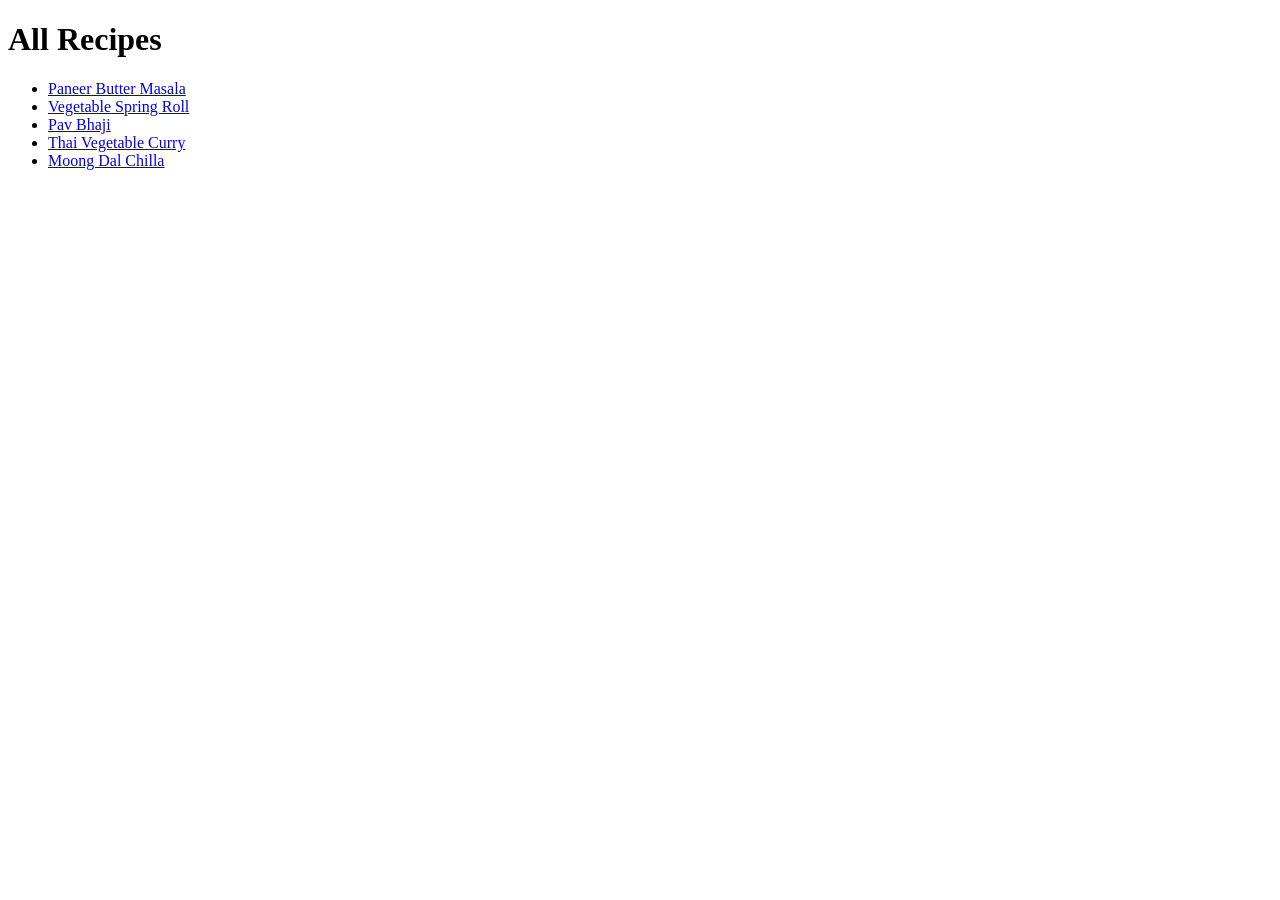
<file: odin-recipes/index.html>
<!DOCTYPE html>
<html lang="en">

<head>
    <meta charset="UTF-8">
    <meta name="viewport" content="width=device-width, initial-scale=1.0">
    <title>recipes</title>
</head>

<body>

    <h1>All Recipes</h1>

    <ul>
        <li><a href="recipes/paneer-butter-masala.html">Paneer Butter Masala</a></li>
        <li>
            <a href="recipes/vegetable-spring-roll.html">Vegetable Spring Roll</a>
        </li>
        <li>
            <a href="recipes/pav-bhaji.html">Pav Bhaji</a>
        </li>
        <li>
            <a href="recipes/thai-vegetable-curry.html">Thai Vegetable Curry</a>
        </li>
        <li>
            <a href="recipes/moong-daal-chilla.html">Moong Dal Chilla</a>
        </li>

    </ul>

</body>

</html>
</file>
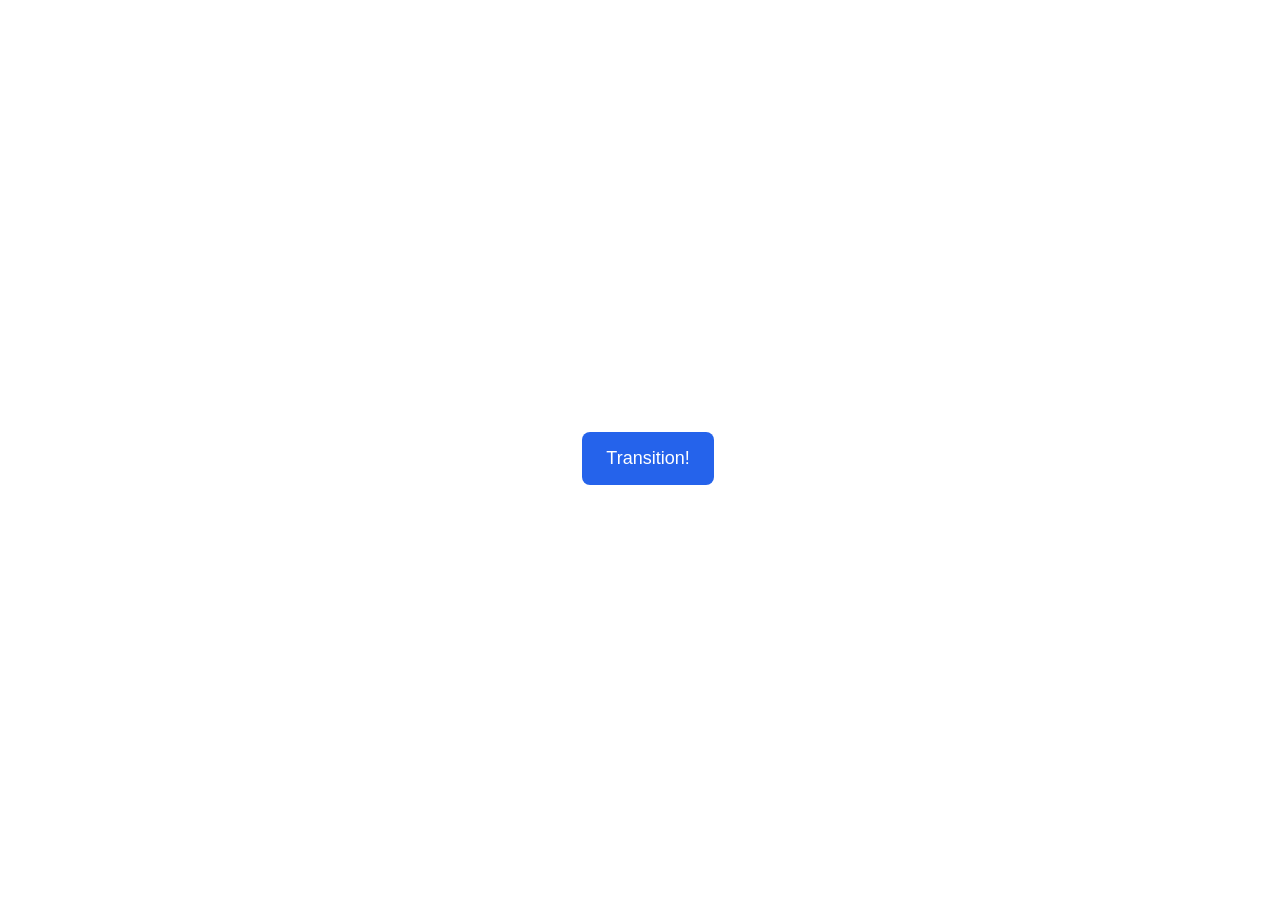
<file: advanced-html-css/animation/01-button-hover/index.html>
<!DOCTYPE html>
<html lang="en">
  <head>
    <meta charset="UTF-8" />
    <meta http-equiv="X-UA-Compatible" content="IE=edge" />
    <meta name="viewport" content="width=device-width, initial-scale=1.0" />
    <title>Button Hover</title>
    <link rel="stylesheet" href="style.css" />
  </head>
  <body>
    <div id="transition-container">
      <button>Transition!</button>
    </div>
  </body>
</html>
</file>
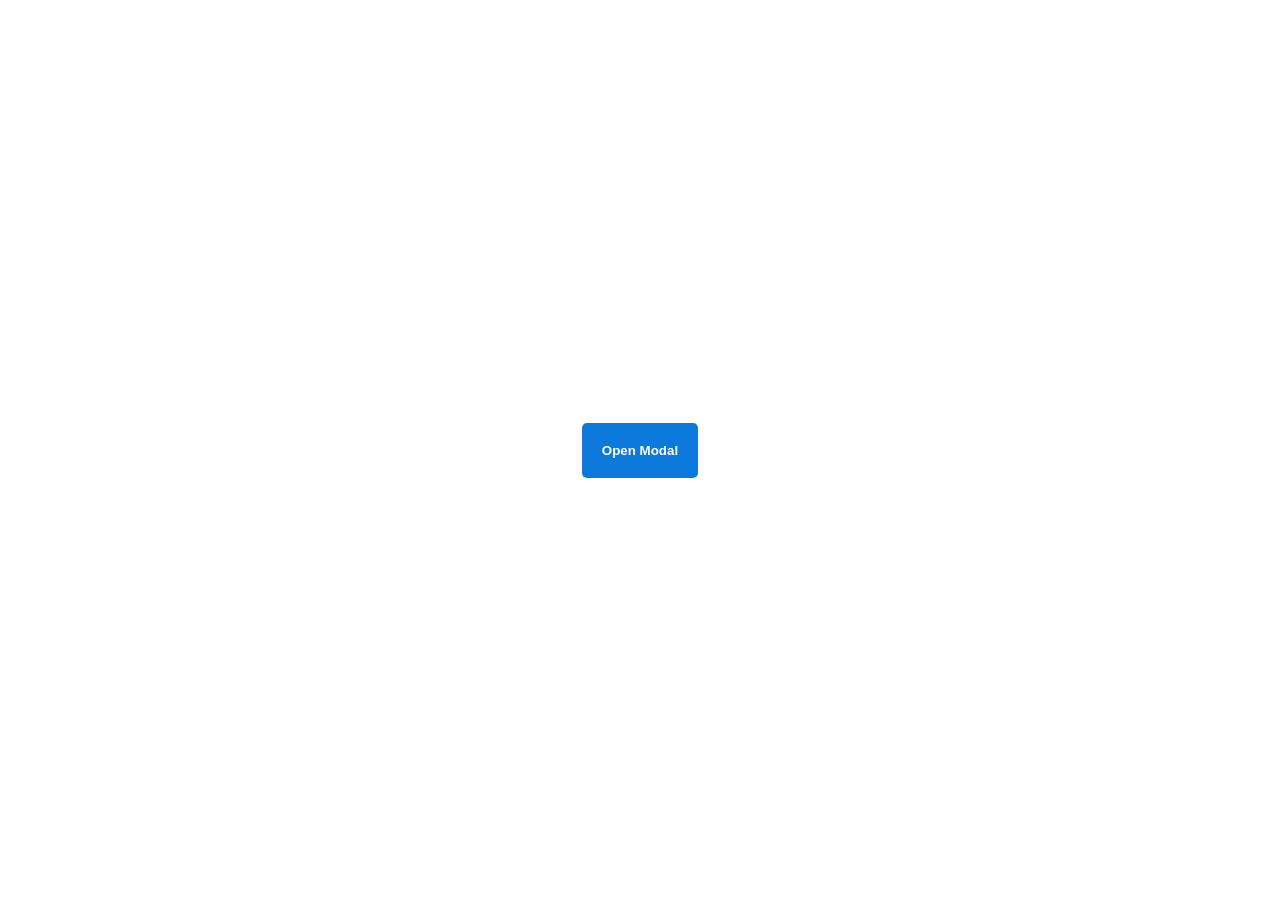
<file: advanced-html-css/animation/02-pop-up/index.html>
<!DOCTYPE html>
<html lang="en">
  <head>
    <meta charset="UTF-8" />
    <meta http-equiv="X-UA-Compatible" content="IE=edge" />
    <meta name="viewport" content="width=device-width, initial-scale=1.0" />
    <title>Popup</title>
    <link rel="stylesheet" href="style.css" />
  </head>
  <body>
    <div class="backdrop"></div>
    <div class="popup-modal">
      <h1>Look at me!</h1>
      <p>I'm a pop up dialog!</p>
      <button id="close-modal">Close Modal</button>
    </div>
    <div class="button-container">
      <button id="trigger-modal">Open Modal</button>
    </div>
    <script src="script.js"></script>
  </body>
</html>
</file>
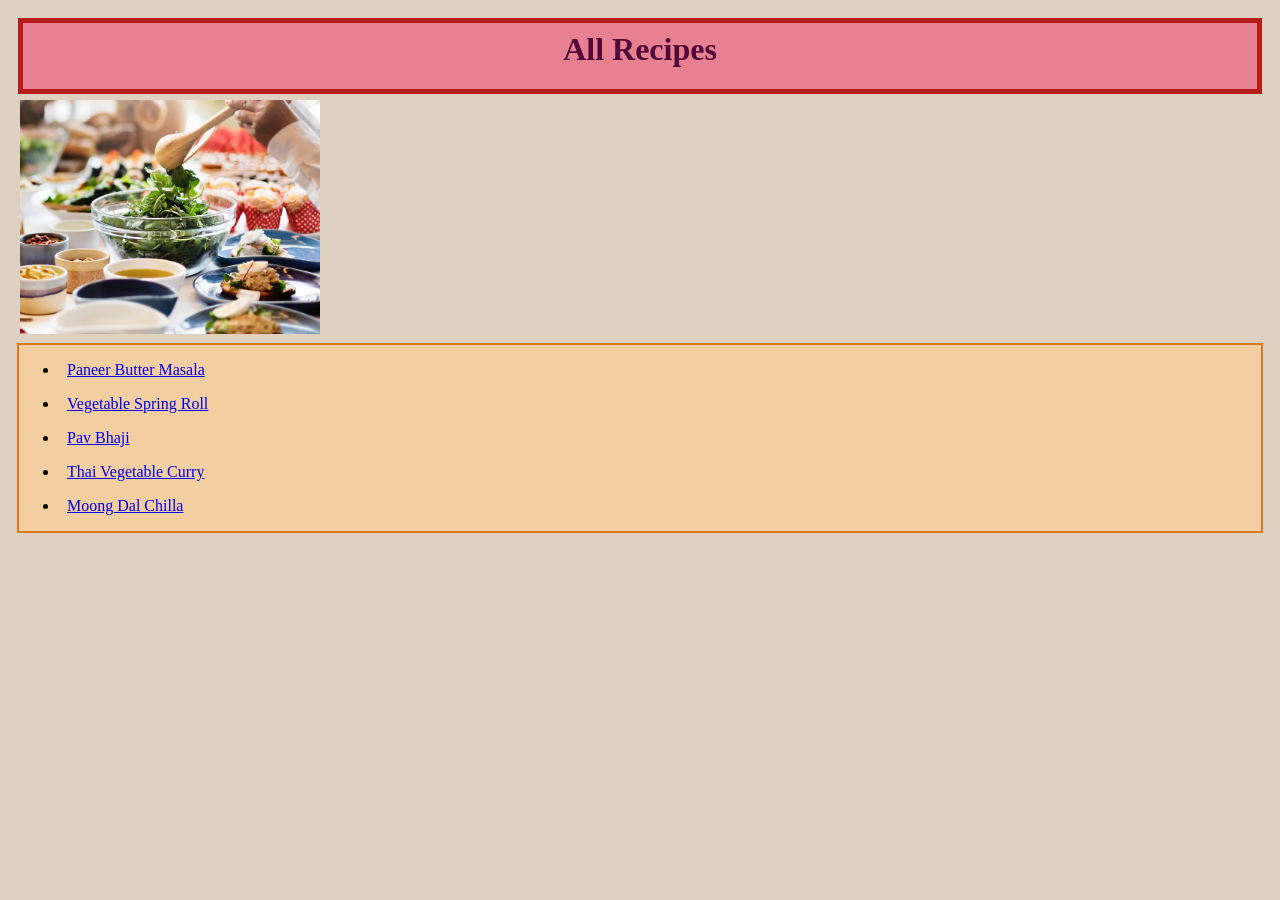
<file: foundations/projects/odin-recipes/index.html>
<!DOCTYPE html>
<html lang="en">

<head>
    <meta charset="UTF-8">
    <meta name="viewport" content="width=device-width, initial-scale=1.0">
    <title>recipes</title>
    <link rel="stylesheet" href="./recipes/styles.css">
    
</head>

<body>

    <h1 style="margin:2px;">All Recipes</h1>

    <img src="home_page_image.jpg" alt="food image" width="300px">

    <ul style="border: 2px solid rgb(217, 122, 33)">
        <li><a href="recipes/paneer-butter-masala.html">Paneer Butter Masala</a></li>
        <li>
            <a href="recipes/vegetable-spring-roll.html">Vegetable Spring Roll</a>
        </li>
        <li>
            <a href="recipes/pav-bhaji.html">Pav Bhaji</a>
        </li>
        <li>
            <a href="recipes/thai-vegetable-curry.html">Thai Vegetable Curry</a>
        </li>
        <li>
            <a href="recipes/moong-daal-chilla.html">Moong Dal Chilla</a>
        </li>

    </ul>

</body>

</html>
</file>
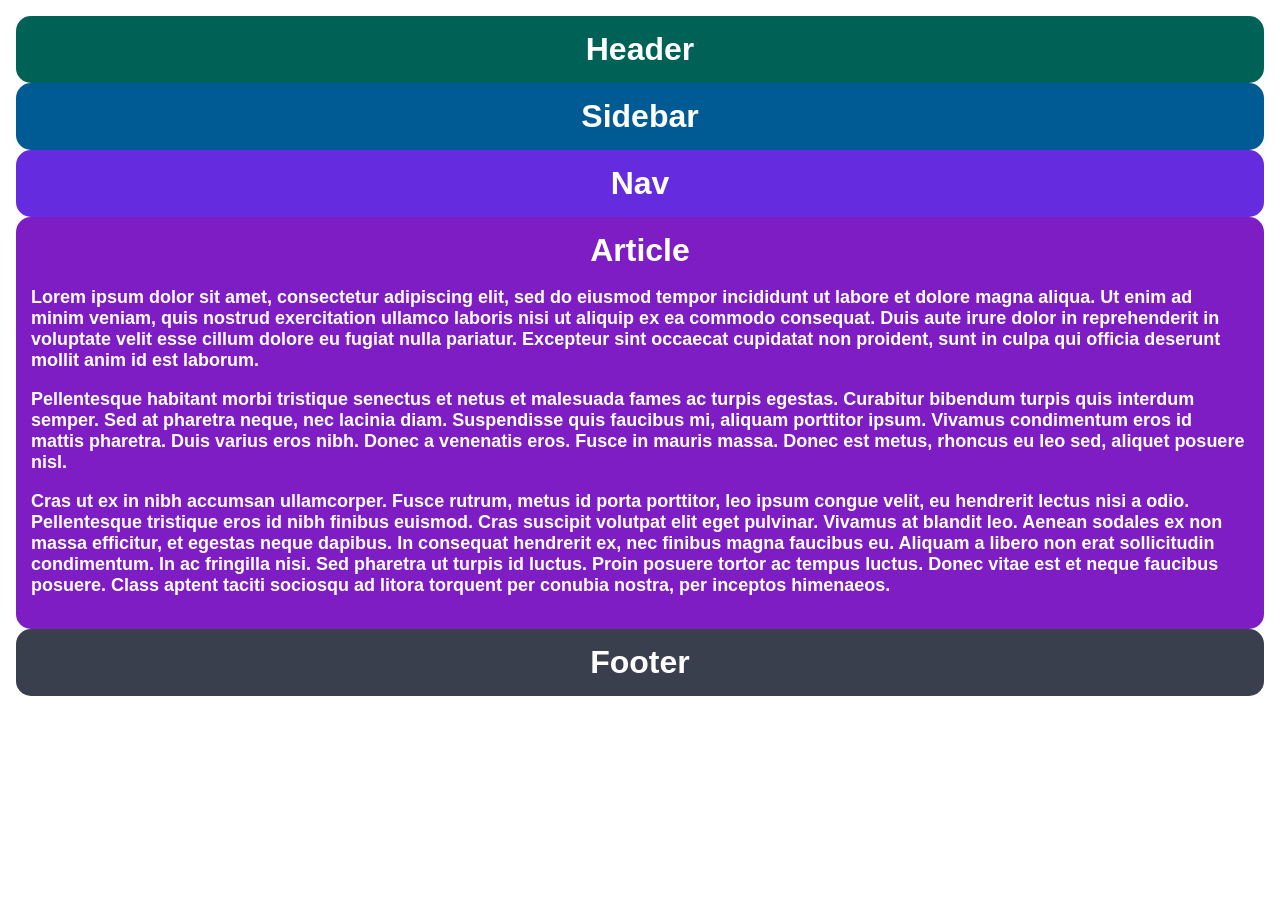
<file: intermediate-html-css/advanced-grid/01-responsive-holy-grail/index.html>
<!DOCTYPE html>
<html lang="en">
  <head>
    <meta charset="UTF-8">
    <meta http-equiv="X-UA-Compatible" content="IE=edge">
    <meta name="viewport" content="width=device-width, initial-scale=1.0">
    <title>Responsive Holy Grail</title>
    <link rel="stylesheet" href="style.css">
  </head>
  <body>
    <div class="container">
      <div class="header">Header</div>
      <div class="sidebar">Sidebar</div>
      <div class="nav">Nav</div>
      <div class="article">Article
        <p>Lorem  ipsum dolor sit amet, consectetur adipiscing elit, sed do eiusmod tempor incididunt ut labore et dolore magna aliqua. Ut enim ad minim veniam, quis nostrud exercitation ullamco laboris nisi ut aliquip ex ea commodo consequat. Duis aute irure dolor in reprehenderit in voluptate velit esse cillum dolore eu fugiat nulla pariatur. Excepteur sint occaecat cupidatat non proident, sunt in culpa qui officia deserunt mollit anim id est laborum.</p>
        <p>Pellentesque habitant morbi tristique senectus et netus et malesuada fames ac turpis egestas. Curabitur bibendum turpis quis interdum semper. Sed at pharetra neque, nec lacinia diam. Suspendisse quis faucibus mi, aliquam porttitor ipsum. Vivamus condimentum eros id mattis pharetra. Duis varius eros nibh. Donec a venenatis eros. Fusce in mauris massa. Donec est metus, rhoncus eu leo sed, aliquet posuere nisl.</p>
        <p>Cras ut ex in nibh accumsan ullamcorper. Fusce rutrum, metus id porta porttitor, leo ipsum congue velit, eu hendrerit lectus nisi a odio. Pellentesque tristique eros id nibh finibus euismod. Cras suscipit volutpat elit eget pulvinar. Vivamus at blandit leo. Aenean sodales ex non massa efficitur, et egestas neque dapibus. In consequat hendrerit ex, nec finibus magna faucibus eu. Aliquam a libero non erat sollicitudin condimentum. In ac fringilla nisi. Sed pharetra ut turpis id luctus. Proin posuere tortor ac tempus luctus. Donec vitae est et neque faucibus posuere. Class aptent taciti sociosqu ad litora torquent per conubia nostra, per inceptos himenaeos.</p>
      </div>
      <div class="footer">Footer</div>
    </div>
  </body>
</html>
</file>
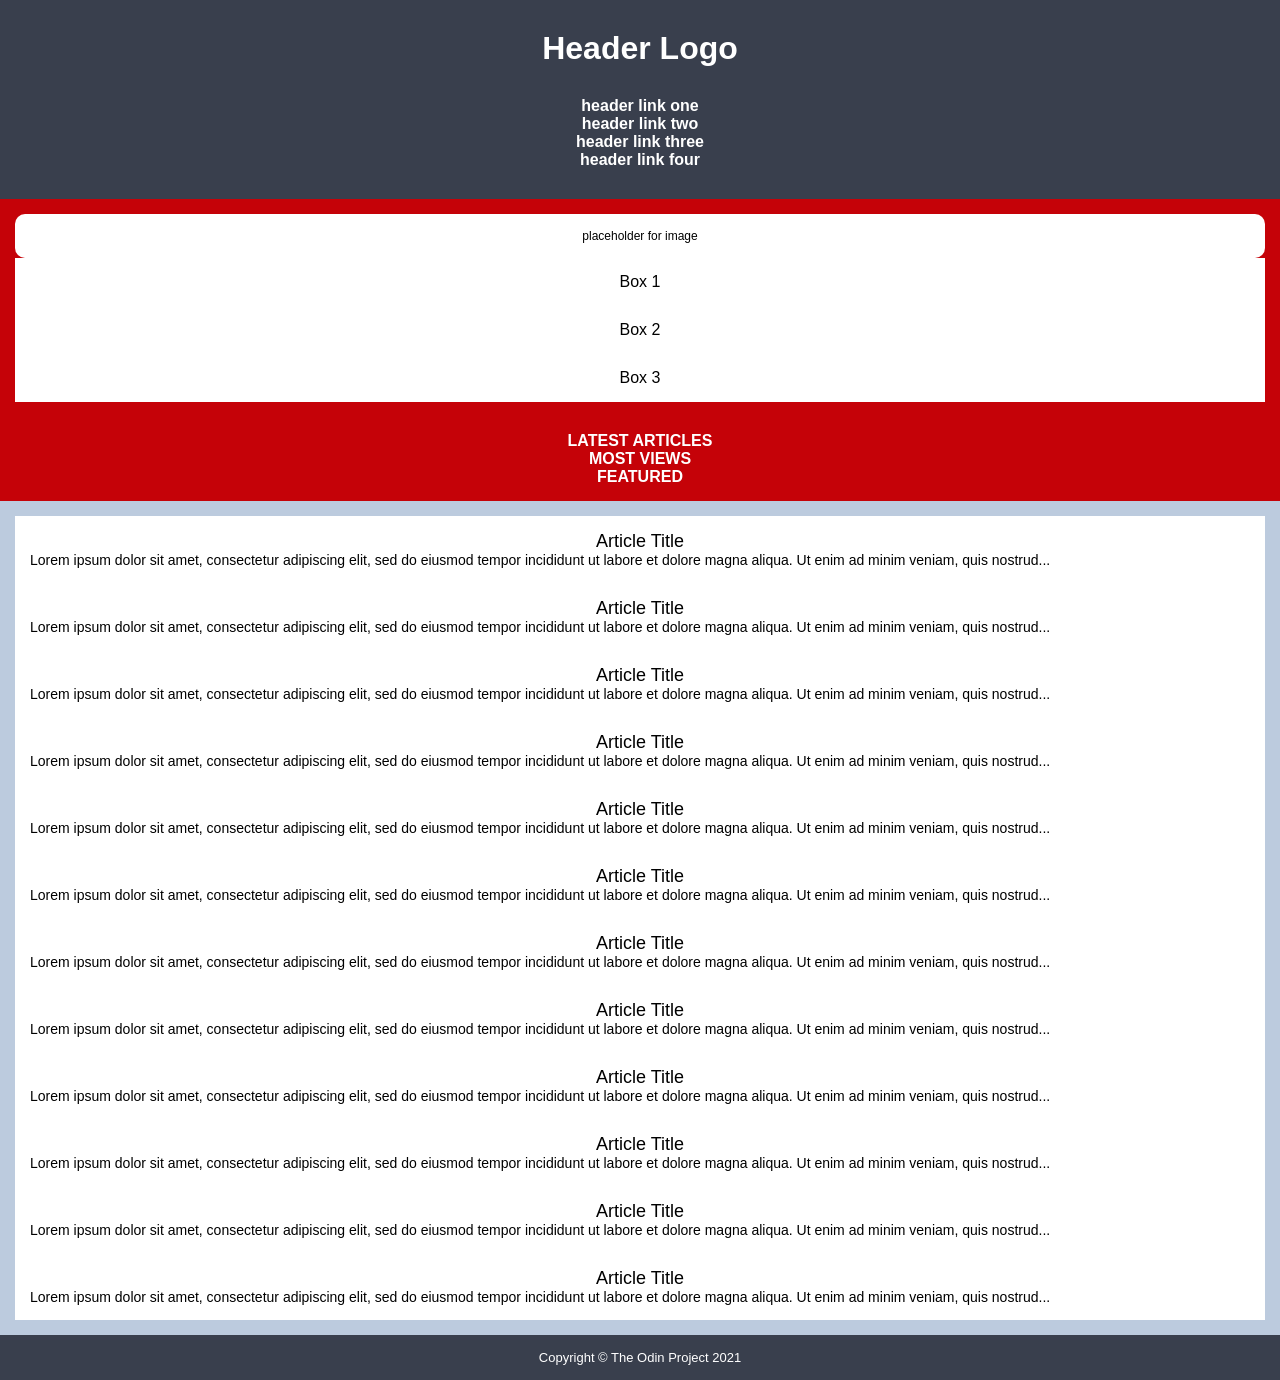
<file: intermediate-html-css/advanced-grid/02-holy-grail-mockup/index.html>
<!DOCTYPE html>
<html lang="en">
  <head>
    <meta charset="UTF-8">
    <meta http-equiv="X-UA-Compatible" content="IE=edge">
    <meta name="viewport" content="width=device-width, initial-scale=1.0">
    <title>Holy Grail Mockup</title>
    <link rel="stylesheet" href="style.css">
  </head>
  <body>
    <div class="container">

      <div class="header">
        <div class="logo">Header Logo</div>
        <div class="menu">
          <ul>
            <li>header link one</li>
            <li>header link two</li>
            <li>header link three</li>
            <li>header link four</li>
          </ul>
        </div>
      </div>

      <div class="sidebar">
        <div class="photo">
          <p>placeholder for image</p>    
        </div>
        <div class="side-content">Box 1
        </div>
        <div class="side-content">Box 2
        </div>
        <div class="side-content">Box 3
        </div>
      </div>

      <div class="nav">
        <ul>
          <li>Latest Articles</li>
          <li>Most Views</li>
          <li>Featured</li>
        </ul>
      </div>

      <div class="article">
        <div class="card">
          <p class="title">Article Title</p>
          <p>Lorem ipsum dolor sit amet, consectetur adipiscing elit, sed do eiusmod tempor incididunt ut labore et dolore magna aliqua. Ut enim ad minim veniam, quis nostrud...</p>
        </div>
        <div class="card">
          <p class="title">Article Title</p>
          <p>Lorem ipsum dolor sit amet, consectetur adipiscing elit, sed do eiusmod tempor incididunt ut labore et dolore magna aliqua. Ut enim ad minim veniam, quis nostrud...</p>
        </div>
        <div class="card">
          <p class="title">Article Title</p>
          <p>Lorem ipsum dolor sit amet, consectetur adipiscing elit, sed do eiusmod tempor incididunt ut labore et dolore magna aliqua. Ut enim ad minim veniam, quis nostrud...</p>
        </div>
        <div class="card">
          <p class="title">Article Title</p>
          <p>Lorem ipsum dolor sit amet, consectetur adipiscing elit, sed do eiusmod tempor incididunt ut labore et dolore magna aliqua. Ut enim ad minim veniam, quis nostrud...</p>
        </div>
        <div class="card">
          <p class="title">Article Title</p>
          <p>Lorem ipsum dolor sit amet, consectetur adipiscing elit, sed do eiusmod tempor incididunt ut labore et dolore magna aliqua. Ut enim ad minim veniam, quis nostrud...</p>
        </div>
        <div class="card">
          <p class="title">Article Title</p>
          <p>Lorem ipsum dolor sit amet, consectetur adipiscing elit, sed do eiusmod tempor incididunt ut labore et dolore magna aliqua. Ut enim ad minim veniam, quis nostrud...</p>
        </div>
        <div class="card">
          <p class="title">Article Title</p>
          <p>Lorem ipsum dolor sit amet, consectetur adipiscing elit, sed do eiusmod tempor incididunt ut labore et dolore magna aliqua. Ut enim ad minim veniam, quis nostrud...</p>
        </div>
        <div class="card">
          <p class="title">Article Title</p>
          <p>Lorem ipsum dolor sit amet, consectetur adipiscing elit, sed do eiusmod tempor incididunt ut labore et dolore magna aliqua. Ut enim ad minim veniam, quis nostrud...</p>
        </div>
        <div class="card">
          <p class="title">Article Title</p>
          <p>Lorem ipsum dolor sit amet, consectetur adipiscing elit, sed do eiusmod tempor incididunt ut labore et dolore magna aliqua. Ut enim ad minim veniam, quis nostrud...</p>
        </div>
        <div class="card">
          <p class="title">Article Title</p>
          <p>Lorem ipsum dolor sit amet, consectetur adipiscing elit, sed do eiusmod tempor incididunt ut labore et dolore magna aliqua. Ut enim ad minim veniam, quis nostrud...</p>
        </div>
        <div class="card">
          <p class="title">Article Title</p>
          <p>Lorem ipsum dolor sit amet, consectetur adipiscing elit, sed do eiusmod tempor incididunt ut labore et dolore magna aliqua. Ut enim ad minim veniam, quis nostrud...</p>
        </div>
        <div class="card">
          <p class="title">Article Title</p>
          <p>Lorem ipsum dolor sit amet, consectetur adipiscing elit, sed do eiusmod tempor incididunt ut labore et dolore magna aliqua. Ut enim ad minim veniam, quis nostrud...</p>
        </div>
      </div>

      <div class="footer">
        <p>Copyright © The Odin Project 2021</p>
      </div>
      
    </div>
  </body>
</html>
</file>
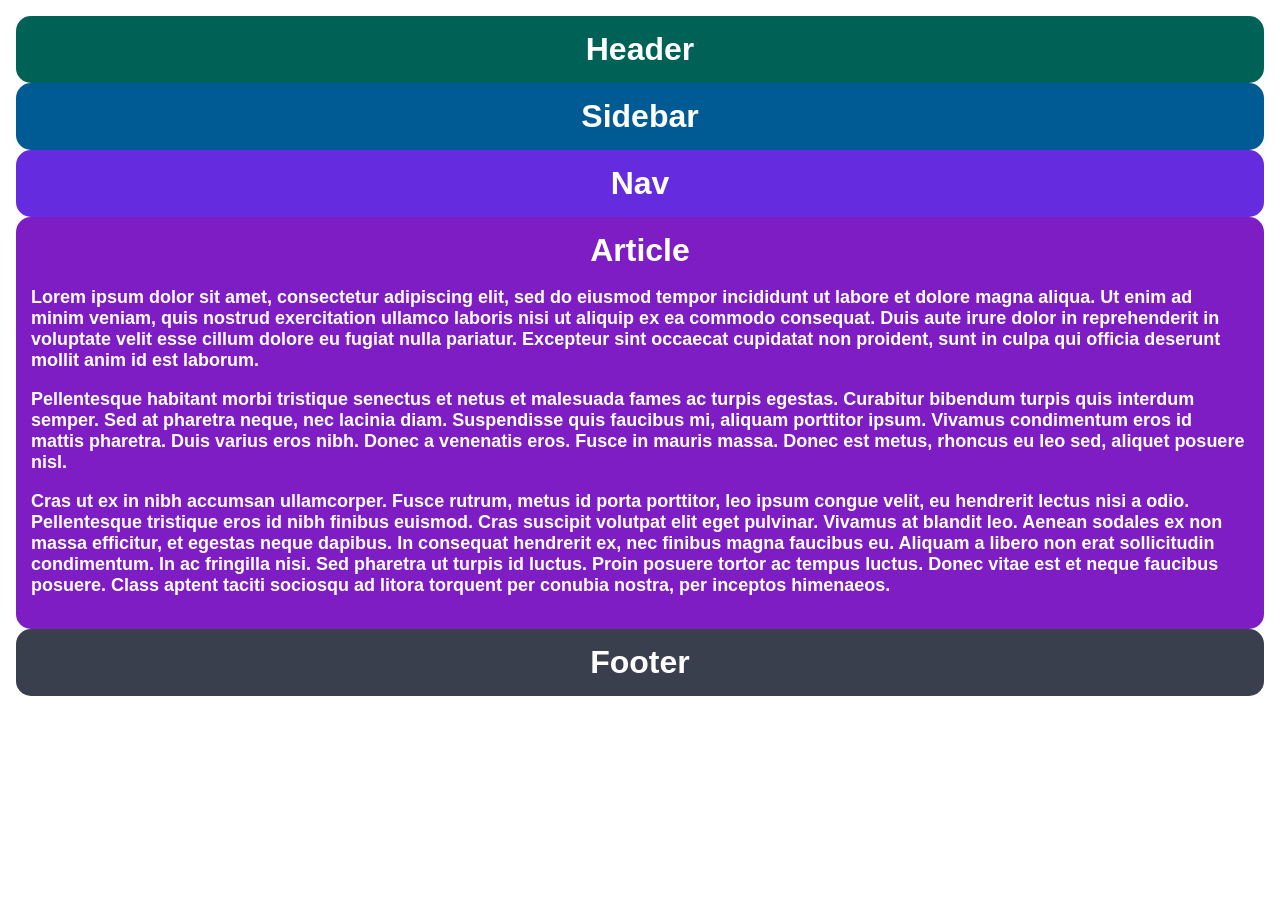
<file: intermediate-html-css/positioning-grid/01-basic-holy-grail/index.html>
<!DOCTYPE html>
<html lang="en">
  <head>
    <meta charset="UTF-8">
    <meta http-equiv="X-UA-Compatible" content="IE=edge">
    <meta name="viewport" content="width=device-width, initial-scale=1.0">
    <title>The Holy Grail</title>
    <link rel="stylesheet" href="style.css">
  </head>
  <body>
    <div class="container">
      <div class="header">Header</div>
      <div class="sidebar">Sidebar</div>
      <div class="nav">Nav</div>
      <div class="article">Article
        <p>Lorem  ipsum dolor sit amet, consectetur adipiscing elit, sed do eiusmod tempor incididunt ut labore et dolore magna aliqua. Ut enim ad minim veniam, quis nostrud exercitation ullamco laboris nisi ut aliquip ex ea commodo consequat. Duis aute irure dolor in reprehenderit in voluptate velit esse cillum dolore eu fugiat nulla pariatur. Excepteur sint occaecat cupidatat non proident, sunt in culpa qui officia deserunt mollit anim id est laborum.</p>
        <p>Pellentesque habitant morbi tristique senectus et netus et malesuada fames ac turpis egestas. Curabitur bibendum turpis quis interdum semper. Sed at pharetra neque, nec lacinia diam. Suspendisse quis faucibus mi, aliquam porttitor ipsum. Vivamus condimentum eros id mattis pharetra. Duis varius eros nibh. Donec a venenatis eros. Fusce in mauris massa. Donec est metus, rhoncus eu leo sed, aliquet posuere nisl.</p>
        <p>Cras ut ex in nibh accumsan ullamcorper. Fusce rutrum, metus id porta porttitor, leo ipsum congue velit, eu hendrerit lectus nisi a odio. Pellentesque tristique eros id nibh finibus euismod. Cras suscipit volutpat elit eget pulvinar. Vivamus at blandit leo. Aenean sodales ex non massa efficitur, et egestas neque dapibus. In consequat hendrerit ex, nec finibus magna faucibus eu. Aliquam a libero non erat sollicitudin condimentum. In ac fringilla nisi. Sed pharetra ut turpis id luctus. Proin posuere tortor ac tempus luctus. Donec vitae est et neque faucibus posuere. Class aptent taciti sociosqu ad litora torquent per conubia nostra, per inceptos himenaeos.</p>
      </div>
      <div class="footer">Footer</div>
    </div>
  </body>
</html>
</file>
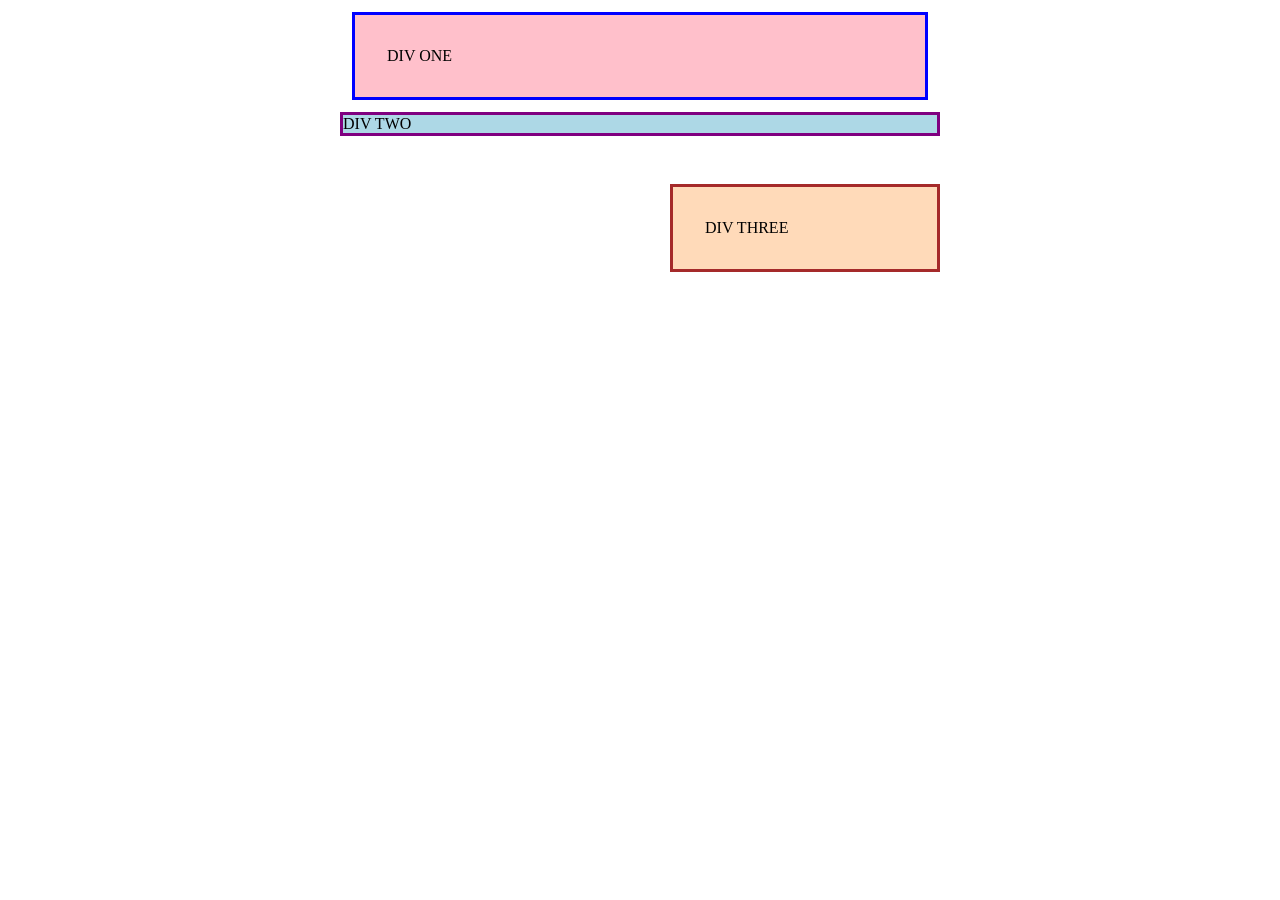
<file: foundations/exercises/block-and-inline/01-margin-and-padding-1/index.html>
<!DOCTYPE html>
<html lang="en">
  <head>
    <meta charset="UTF-8">
    <meta http-equiv="X-UA-Compatible" content="IE=edge">
    <meta name="viewport" content="width=device-width, initial-scale=1.0">
    <title>Margin and Padding exercise</title>
    <link rel="stylesheet" href="style.css">
  </head>
  <body>
    <div class="one">
      DIV ONE
    </div>
    <div class="two">
      DIV TWO
    </div>
    <div class="three">
      DIV THREE
    </div>
  </body>
</html>
</file>
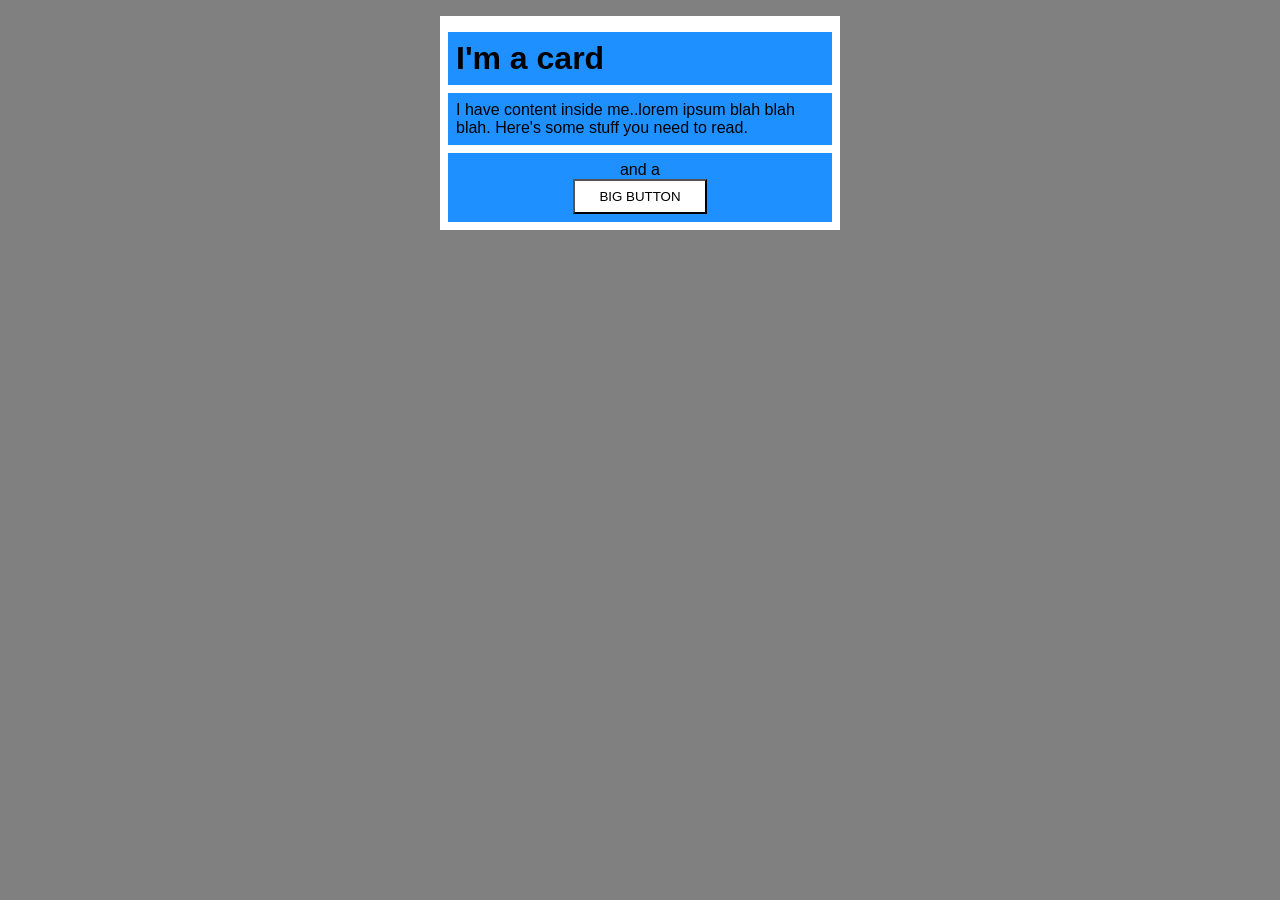
<file: foundations/exercises/block-and-inline/02-margin-and-padding-2/index.html>
<!DOCTYPE html>
<html lang="en">
  <head>
    <meta charset="UTF-8">
    <meta http-equiv="X-UA-Compatible" content="IE=edge">
    <meta name="viewport" content="width=device-width, initial-scale=1.0">
    <title>Margin and Padding exercise 2</title>
    <link rel="stylesheet" href="style.css">
  </head>
  <body>
    <div class="card">
      <h1 class="title">I'm a card</h1>
      <div class="content">I have content inside me..lorem ipsum blah blah blah. Here's some stuff you need to read.</div>
      <div class="button-container">and a <button>BIG BUTTON</button></div>
    </div>
  </body>
</html>
</file>
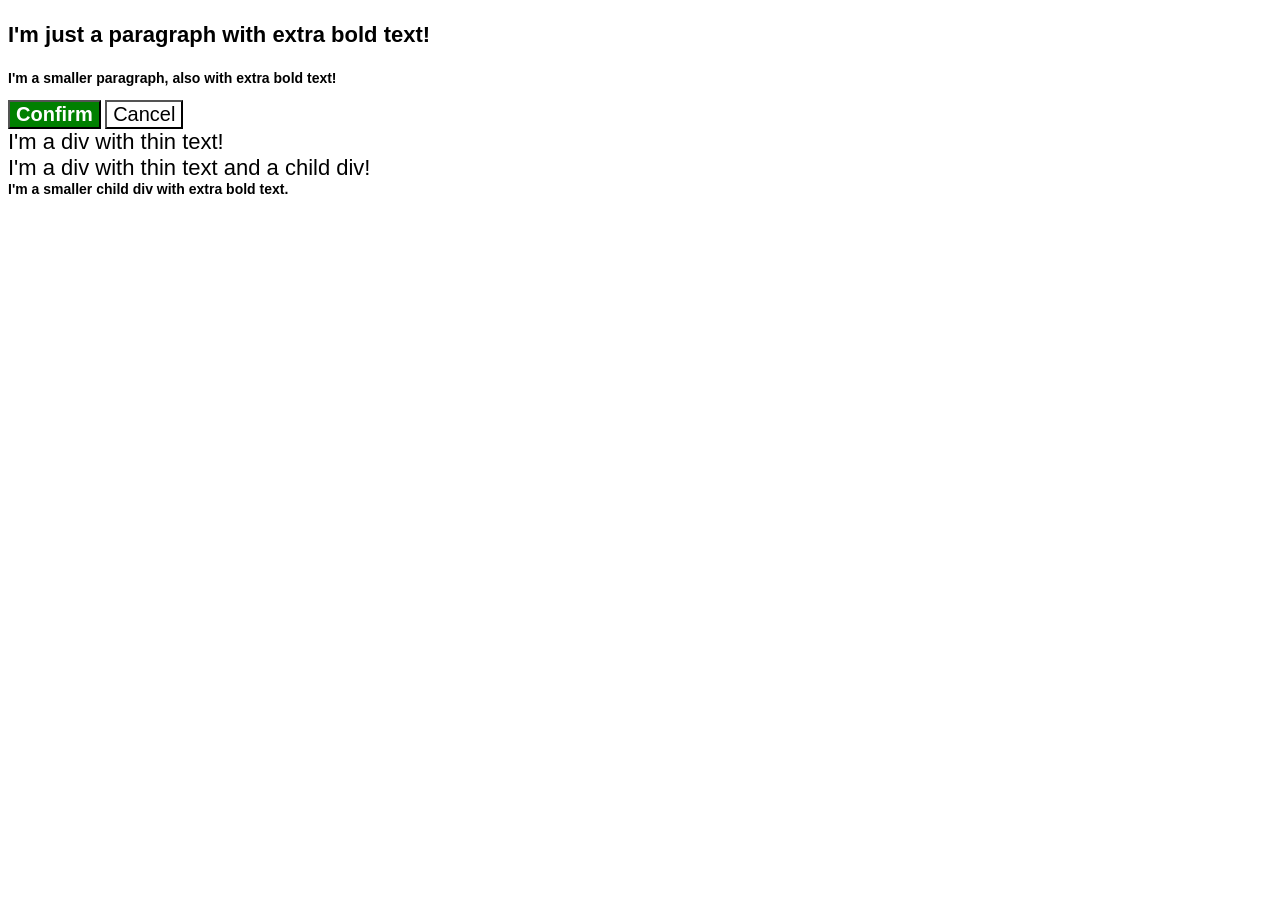
<file: foundations/exercises/cascade/01-cascade-fix/index.html>
<!DOCTYPE html>
<html lang="en">
  <head>
    <meta charset="UTF-8">
    <meta http-equiv="X-UA-Compatible" content="IE=edge">
    <meta name="viewport" content="width=device-width, initial-scale=1.0">
    <title>Fix the Cascade</title>
    <link rel="stylesheet" href="style.css">
  </head>
  <body>
    <p class="para">I'm just a paragraph with extra bold text!</p>
    <p class="para small-para">I'm a smaller paragraph, also with extra bold text!</p>

    <button id="confirm-button" class="button confirm">Confirm</button>
    <button id="cancel-button" class="button cancel">Cancel</button>

    <div class="text">I'm a div with thin text!</div>
    <div class="text">I'm a div with thin text and a child div!
      <div class="text child">I'm a smaller child div with extra bold text.</div>
    </div>
  </body>
</html>
</file>
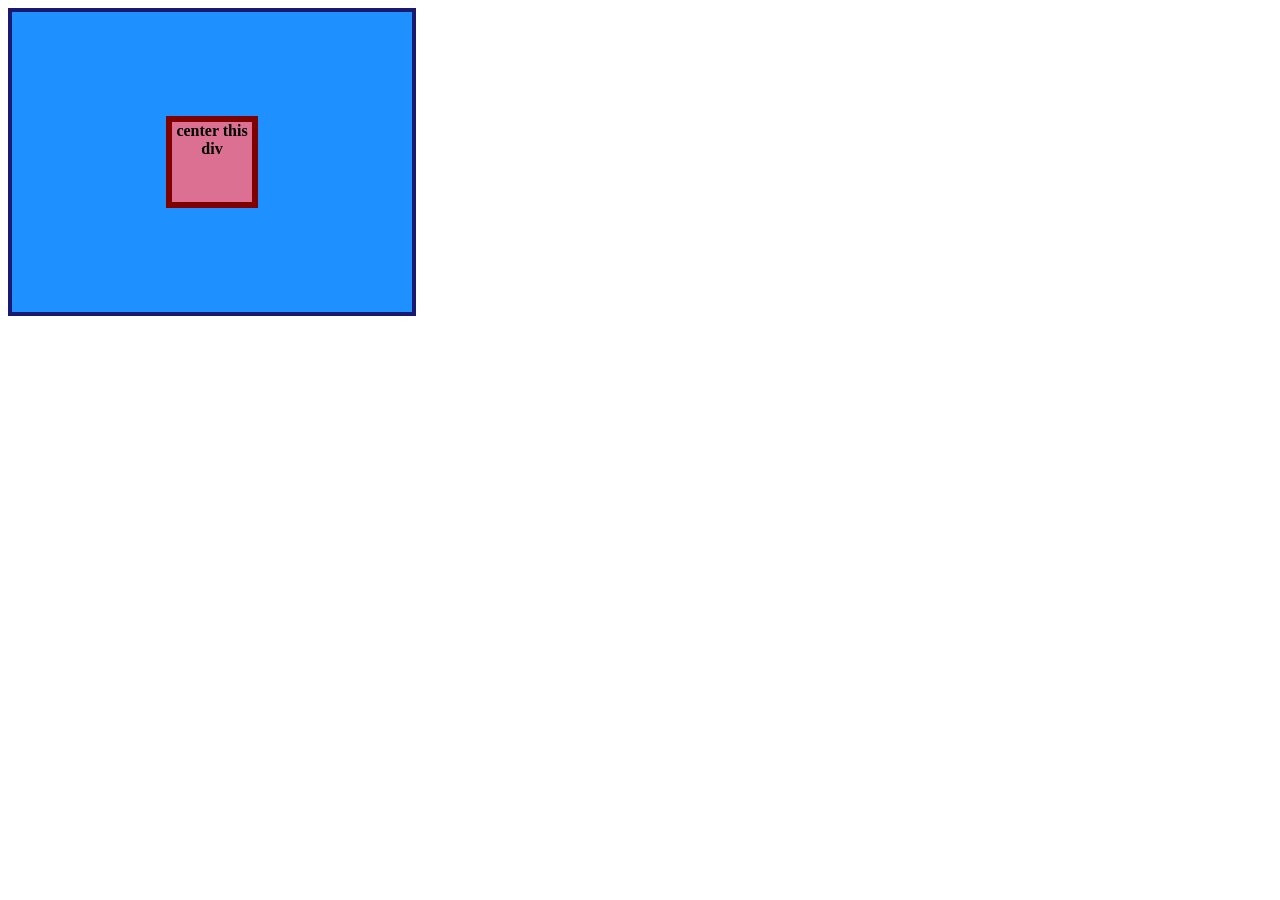
<file: foundations/exercises/flex/01-flex-center/index.html>
<!DOCTYPE html>
<html lang="en">
  <head>
    <meta charset="UTF-8">
    <meta http-equiv="X-UA-Compatible" content="IE=edge">
    <meta name="viewport" content="width=device-width, initial-scale=1.0">
    <title>CENTER THIS DIV</title>
    <link rel="stylesheet" href="style.css">
  </head>
  <body>
    <div class="container">
      <div class="box">center this div</div>
    </div>
  </body>
</html>
</file>
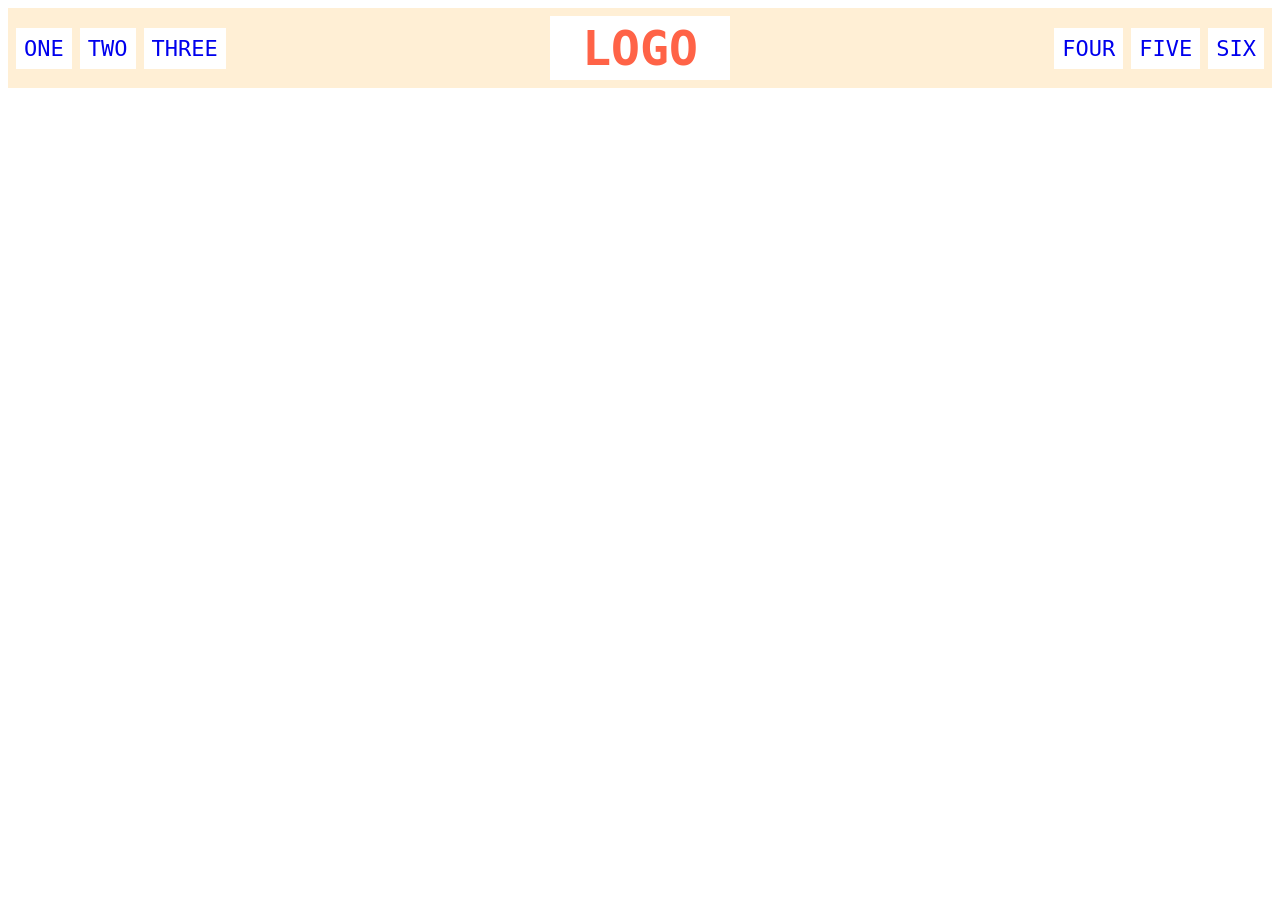
<file: foundations/exercises/flex/02-flex-header/index.html>
<!DOCTYPE html>
<html lang="en">
  <head>
    <meta charset="UTF-8">
    <meta http-equiv="X-UA-Compatible" content="IE=edge">
    <meta name="viewport" content="width=device-width, initial-scale=1.0">
    <title>Flex Header</title>
    <link rel="stylesheet" href="style.css">
  </head>
  <body>
    <div class="header">
      <div class="left-links">
        <ul>
          <li><a href="#">ONE</a></li>
          <li><a href="#">TWO</a></li>
          <li><a href="#">THREE</a></li>
        </ul>
      </div>
      <div class="logo">LOGO</div>
      <div class="right-links">
        <ul>
          <li><a href="#">FOUR</a></li>
          <li><a href="#">FIVE</a></li>
          <li><a href="#">SIX</a></li>
        </ul>
      </div>
    </div>
  </body>
</html>
</file>
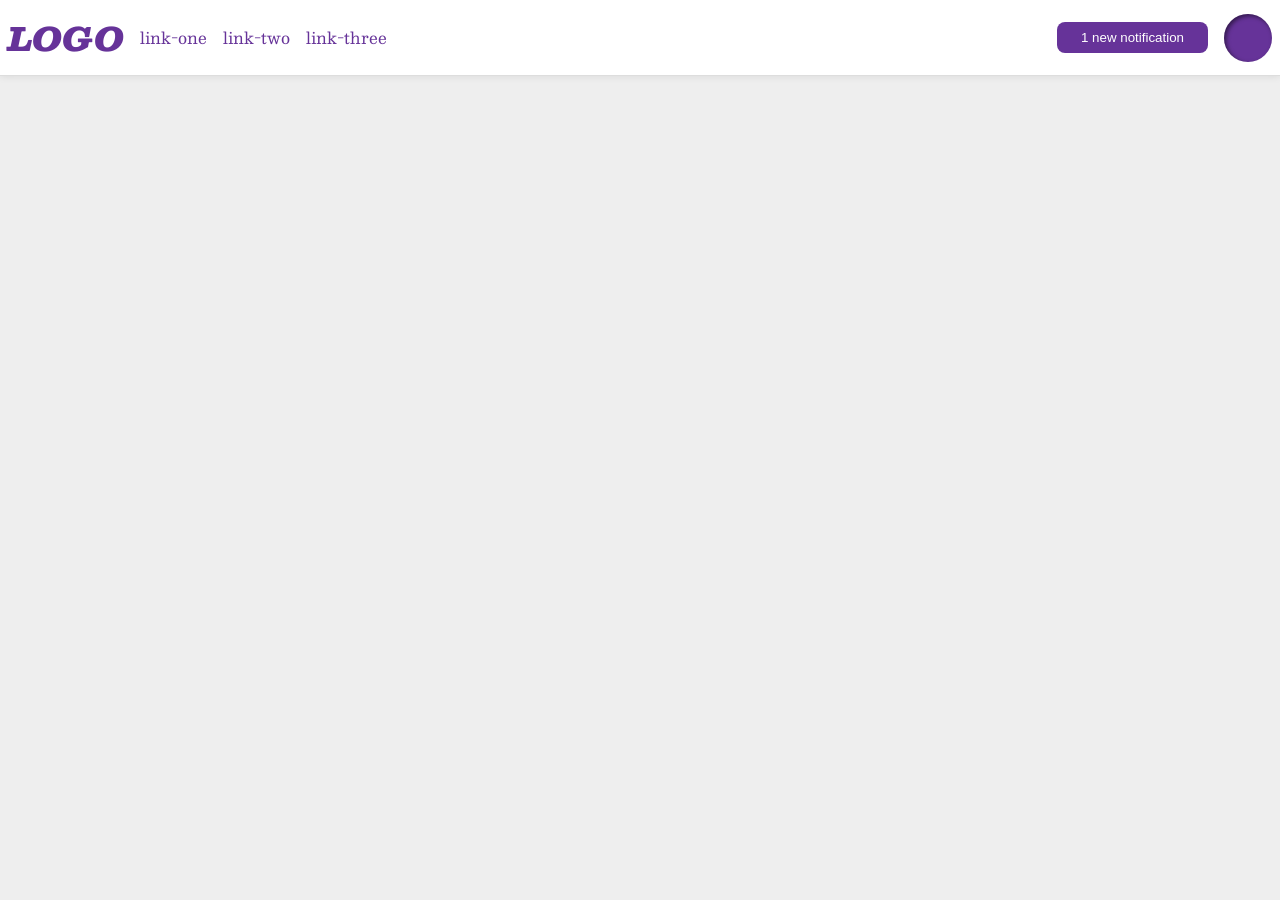
<file: foundations/exercises/flex/03-flex-header-2/index.html>
<!DOCTYPE html>
<html lang="en">
  <head>
    <meta charset="UTF-8">
    <meta http-equiv="X-UA-Compatible" content="IE=edge">
    <meta name="viewport" content="width=device-width, initial-scale=1.0">
    <title>Flex Header 2</title>
    <link rel="stylesheet" href="style.css">
  </head>
  <body>
    <div class="header">
      <div class="left">
      <div class="logo">
        LOGO
      </div>
      <ul class="links">
        <li><a href="https://google.com">link-one</a></li>
        <li><a href="https://google.com">link-two</a></li>
        <li><a href="https://google.com">link-three</a></li>
      </ul>
      </div>
      <div class="right">
      <button class="notifications">
        1 new notification
      </button>
      <div class="profile-image"></div>
      </div>
    </div>
  </body>
</html>
</file>
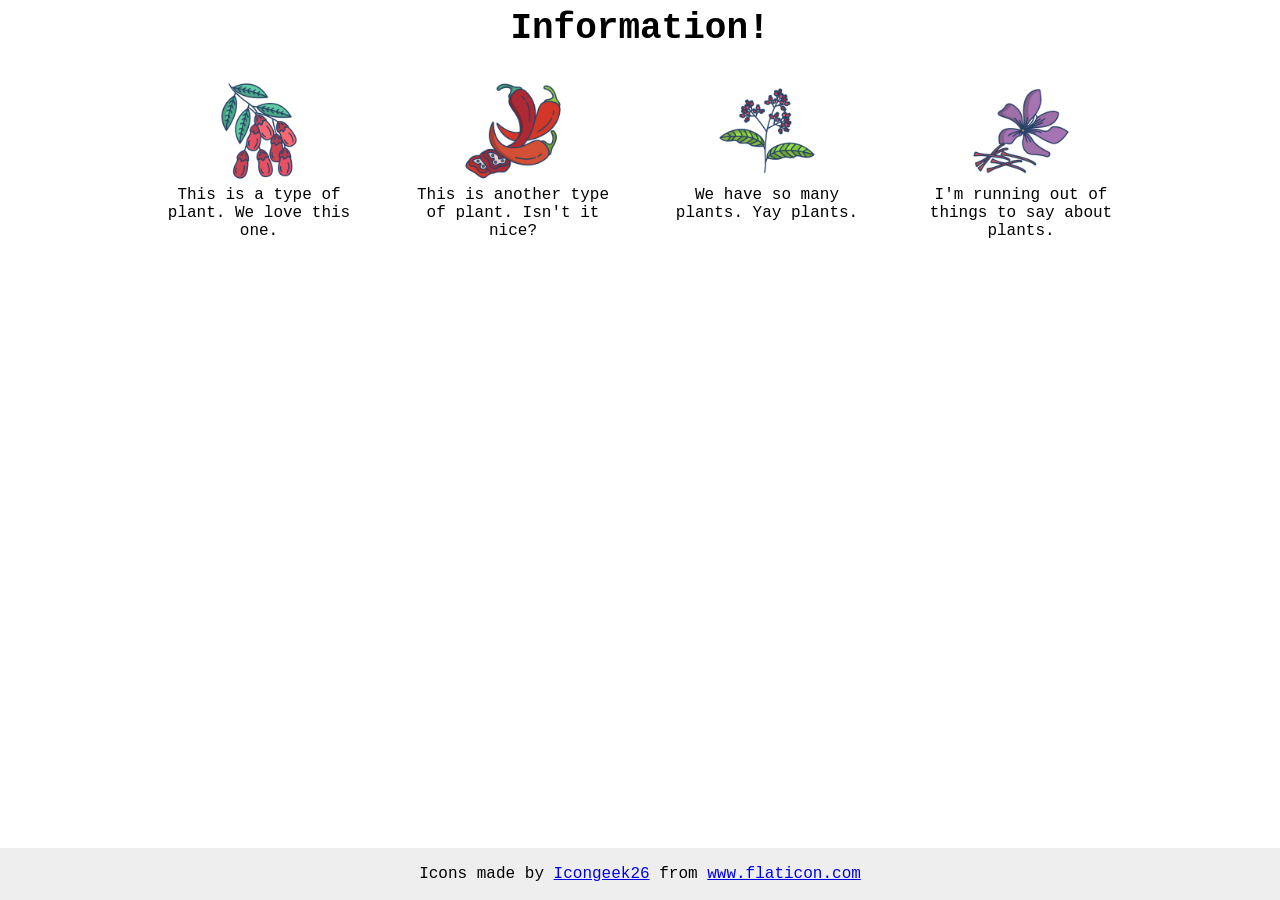
<file: foundations/exercises/flex/04-flex-information/index.html>
<!DOCTYPE html>
<html lang="en">
  <head>
    <meta charset="UTF-8">
    <meta http-equiv="X-UA-Compatible" content="IE=edge">
    <meta name="viewport" content="width=device-width, initial-scale=1.0">
    <title>Information</title>
    <link rel="stylesheet" href="style.css">
  </head>
  <body>
    <div class="title">Information!</div>

    <div class="container">

    <div class="info">
    <img src="./images/barberry.png" alt="barberry">
    <div class="text">This is a type of plant. We love this one.</div>
    </div>
    
    <div class="info">
    <img src="./images/chilli.png" alt="chili">
    <div class="text">This is another type of plant. Isn't it nice?</div>
    </div>

    <div class="info">
    <img src="./images/pepper.png" alt="pepper">
    <div class="text">We have so many plants. Yay plants.</div>
    </div>

    <div class="info">
    <img src="./images/saffron.png" alt="saffron">
    <div class="text">I'm running out of things to say about plants.</div>
    </div>

    </div>
    <!-- disregard this section, it's here to give attribution to the creator of these icons -->
    <div class="footer">
      <div>Icons made by <a href="https://www.flaticon.com/authors/icongeek26" title="Icongeek26">Icongeek26</a> from <a href="https://www.flaticon.com/" title="Flaticon">www.flaticon.com</a></div>
    </div>
  </body>
</html>
</file>
<file: advanced-html-css/animation/01-button-hover/style.css>
#transition-container {
  width: 100vw;
  height: 100vh;
  display: flex;
  flex-direction: column;
  justify-content: center;
  align-items: center;
  font-family: Arial, sans-serif;
}

button {
  border-radius: 8px;
  border: none;
  background-color: #2563eb;
  color: white;
  font-size: 18px;
  padding: 16px 24px;
  text-align: center;
}
</file>
<file: advanced-html-css/animation/02-pop-up/style.css>
* {
  padding: 0;
  margin: 0;
}

body {
  overflow: hidden;
}

.button-container {
  width: 100vw;
  height: 100vh;
  background-color: #ffffff;
  opacity: 100%;
  display: flex;
  align-items: center;
  justify-content: center;
}

button {
  padding: 20px;
  color: #ffffff;
  background-color: #0e79dd;
  border: none;
  border-radius: 5px;
  font-weight: 600;
}

.popup-modal {
  padding: 32px 64px;
  background-color: white;
  border: 1px solid black;
  border-radius: 10px;
  position: fixed;
  top: 50%;
  left: 50%;
  transform-origin: center;
  transform: translate(-50%, -50%);
  pointer-events: none;
  opacity: 0%;
  text-align: center;
}

.popup-modal p {
  margin-bottom: 24px;
}

.backdrop {
  pointer-events: none;
  position: fixed;
  inset: 0;
  background: #000;
  opacity: 0%;
}

.popup-modal.show {
  opacity: 100%;
  pointer-events: all;
}

.backdrop.show {
  opacity: 30%;
}
</file>
<file: foundations/projects/odin-recipes/recipes/styles.css>
body {
    background-color: rgb(222, 209, 193);
}

* {
    padding : 4px;
}
h1 {
    background-color: rgb(231, 128, 145);
    color : rgb(82, 6, 58);
    text-align: center;
    height: 50px;
    padding: 8px;
    border : 5px solid rgb(182, 28, 28);
}

h2 {
   background-color: rgb(226, 152, 63);
   border: 2px solid rgb(209, 108, 14);
}

h3 {
    background-color: rgb(221, 131, 86);
    border: 2px solid rgb(172, 83, 11);
}

ul {
    background-color: rgb(242, 206, 160);
    margin : 1px;
    padding-left : 32px;
}

ol {
    background-color: rgb(224, 198, 173);
    margin : 1px;
    padding-left: 32px;
}

.tip {
    background-color: rgb(233, 143, 115);
    border: 2px solid rgb(195, 31, 31);
}

h2,h3 {
    margin-bottom : 1px;
}
li {
    margin: 8px;
}
</file>
<file: intermediate-html-css/advanced-grid/01-responsive-holy-grail/style.css>
body,
html {
  height: 100%;
  margin: 0;
}

.container {
  text-align: center;
  height: 100%;
  padding: 16px;
  box-sizing: border-box;
}

.container div {
  padding: 15px;
  font-size: 32px;
  font-family: Helvetica;
  font-weight: bold;
  color: white;
  border-radius: 15px;
}

.header {
  background-color: #006157;
  grid-column: 1 / 3;
}

.sidebar {
  background-color: #005B94;
  grid-row: 2 / 4;
}

.nav {
  background-color: #642cde;
}

.article {
  background-color: #7E1DC3;
}

.article p {
  font-size: 18px;
  font-family: sans-serif;
  color: white;
  text-align: left;
}

.footer {
  background-color: #393f4d;
  grid-column: 1 / 3;
}
</file>
<file: intermediate-html-css/advanced-grid/02-holy-grail-mockup/style.css>
* {
  margin: 0;
  padding: 0;
}

.container {
  text-align: center;
}

.container div {
  padding: 15px;
  font-size: 32px;
  font-family: Helvetica;
  font-weight: bold;
  color: white;
}

.header {
  background-color: #393f4d;
}

.nav ul,
.menu ul {
  font-size: 16px;
  list-style-type: none;
}

.sidebar {
  background-color: #C50208;
}

.sidebar .photo {
  background-color: white;
  color: black;
  font-size: 12px;
  font-weight: normal;
  border-radius: 10px;
}


.sidebar .side-content {
  background-color: white;
  color: black;
  font-size: 16px;
  font-weight: normal;
}

.nav {
  background-color: #C50208;
}

.nav ul li {
  text-transform: uppercase;
}

.article {
  background-color: #bccbde;
}

.article p {
  font-size: 18px;
  font-family: sans-serif;
  color: white;
  text-align: left;
}

.article .card {
  background-color: #FFFFFF;
  color: black;
  text-align: center;
}

.card p {
  color: black;
  font-weight: normal;
  font-size: 14px;
}

.card .title {
  font-size: 18px;
  text-align: center;
}

.footer {
  background-color: #393f4d;
}

.footer p {
  font-size: 13px;
  font-weight: normal;
}
</file>
<file: intermediate-html-css/positioning-grid/01-basic-holy-grail/style.css>
body,
html {
  height: 100%;
  margin: 0;
}

.container {
  text-align: center;
  height: 100%;
  padding: 16px;
  box-sizing: border-box;
}

.container div {
  padding: 15px;
  font-size: 32px;
  font-family: Helvetica;
  font-weight: bold;
  color: white;
  border-radius: 15px;
}

.header {
  background-color: #006157;
}

.sidebar {
  background-color: #005B94;
}

.nav {
  background-color: #642cde;
}

.article {
  background-color: #7E1DC3;
}

.footer {
  background-color: #393f4d;
}

.article p {
  font-size: 18px;
  font-family: sans-serif;
  color: white;
  text-align: left;
}
</file>
<file: foundations/exercises/block-and-inline/01-margin-and-padding-1/style.css>
body {
  max-width: 600px;
  margin: 0 auto;
}

.one {
  background: pink;
  border: 3px solid blue;
  /* CHANGE ME */
  padding: 32px;
  margin: 12px;
}

.two {
  background: lightblue;
  border: 3px solid purple;
  /* CHANGE ME */
  margin-bottom: 48px;
}

.three {
  background: peachpuff;
  border: 3px solid brown;
  width: 200px;
  /* CHANGE ME */
  padding: 32px;
  margin-left: auto;
}
</file>
<file: foundations/exercises/block-and-inline/02-margin-and-padding-2/style.css>
body {
  background: gray;
  font-family: sans-serif;
}

.card {
  width: 400px;
  background: white;
  margin: 16px auto;
  padding : 8px 0;
}

.title,
.content,
.button-container {
  background: dodgerblue;
  margin : 8px;
  padding : 8px;
}

.button-container {
  margin-bottom : 0px;
  text-align : center;
}
button {
  background: white;
  display : block;
  margin : 0 auto;
  padding : 8px 24px;
  
}
</file>
<file: foundations/exercises/cascade/01-cascade-fix/style.css>
body {
  font-family: Arial, Helvetica, sans-serif;
}

.para,
.small-para {
  color: hsl(0, 0%, 0%);
  font-weight: 800;
  font-size: 22px;
}

.small-para {
  font-size: 14px;
}


#confirm-button {
  background: green;
  color: white;
  font-weight: bold;
} 

.button {
  background-color: rgb(255, 255, 255);
  color: rgb(0, 0, 0);
  font-size: 20px;
}

.text.child {
  color: rgb(0, 0, 0);
  font-weight: 800;
  font-size: 14px;
}

div.text {
  color: rgb(0, 0, 0);
  font-size: 22px;
  font-weight: 100;
}
</file>
<file: foundations/exercises/flex/01-flex-center/style.css>
.container {
  background: dodgerblue;
  border: 4px solid midnightblue;
  width: 400px;
  height: 300px;
  display: flex;
  justify-content: center;
  align-items: center;
}

.box {
  background: palevioletred;
  font-weight: bold;
  text-align: center;
  border: 6px solid maroon;
  width: 80px;
  height: 80px;
  
}
</file>
<file: foundations/exercises/flex/02-flex-header/style.css>
.header  {
  font-family: monospace;
  background: papayawhip;
  padding: 8px;
  display: flex;
  align-items: center;
  justify-content: space-between;
}

.logo {
  font-size: 48px;
  font-weight: 900;
  color: tomato;
  background: white;
  padding: 4px 32px;
}

ul {
  /* this removes the dots on the list items*/
  list-style-type: none;
  display: flex;
  margin: 0;
  padding: 0;
  gap: 8px;
}

a {
  font-size: 22px;
  background: white;
  padding: 8px;
  /* this removes the line under the links */
  text-decoration: none;
}
</file>
<file: foundations/exercises/flex/03-flex-header-2/style.css>
/* this is some magical font-importing.  
you'll learn about it later. */
@import url('https://fonts.googleapis.com/css2?family=Besley:ital,wght@0,400;1,900&display=swap');

body {
  margin: 0;
  background: #eee;
  font-family: Besley, serif;
}

.header {
  background: white;
  border-bottom: 1px solid #ddd;
  box-shadow: 0 0 8px rgba(0,0,0,.1);
  display: flex;
  padding: 8px;
  justify-content: space-between;
}

.profile-image {
  background: rebeccapurple;
  box-shadow: inset 2px 2px 4px rgba(0,0,0,.5);
  border-radius: 50%;
  width: 48px;
  height: 48px;
}

.logo {
  color: rebeccapurple;
  font-size: 32px;
  font-weight: 900;
  font-style: italic;
}

button {
  border: none;
  border-radius: 8px;
  background: rebeccapurple;
  color: white;
  padding: 8px 24px;
}

a {
  /* this removes the line under our links */
  text-decoration: none;
  color: rebeccapurple;
}

ul {
  list-style-type: none;
  padding: 0;
  display: flex;
  gap: 16px;
}
.left,.right{
  display: flex;
  align-items: center;
  gap: 16px;
}
</file>
<file: foundations/exercises/flex/04-flex-information/style.css>
body {
  font-family: 'Courier New', Courier, monospace;
  text-align: center;
}

img {
  width: 100px;
  height: 100px;
}

.title {
  font-size: 36px;
  font-weight: 900;
  margin-bottom: 32px;
  
}

/* do not edit this footer */
.footer {
  position: fixed;
  bottom: 0;
  left: 0;
  right: 0;
  height: 52px;
  display: flex;
  align-items: center;
  justify-content: center;
  background: #eee;
}

.container{
  display: flex;
  justify-content: center;
  gap: 54px;
  
}

.info{
  max-width: 200px;
}
</file>
